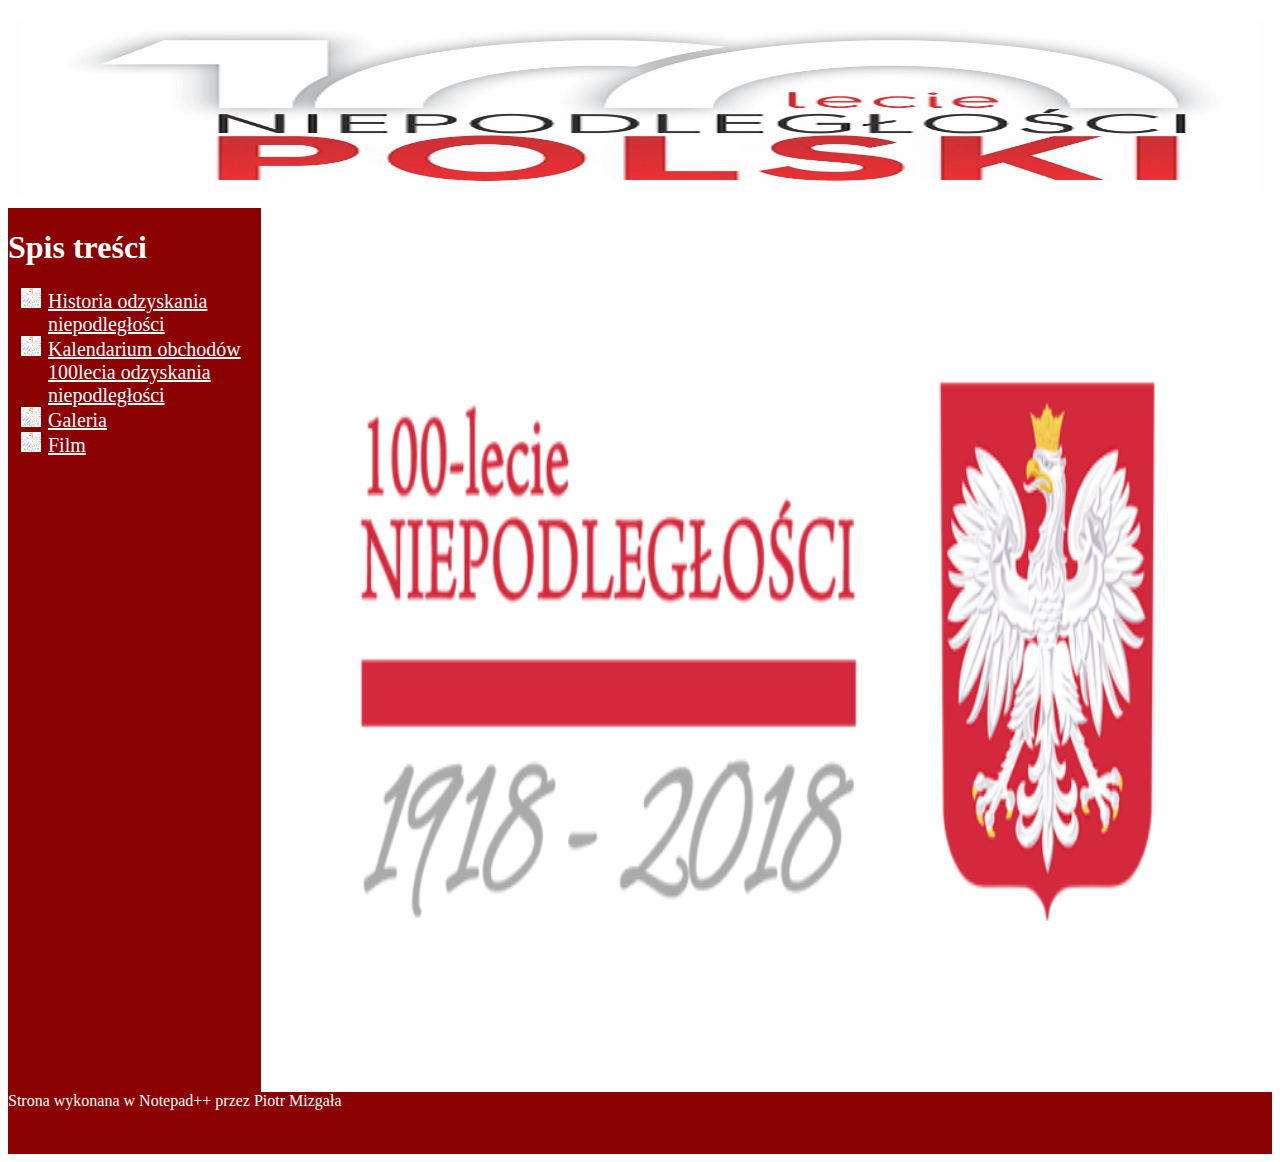
<file: index.html>
<html>
<head>
<title>Strona glówna</title>
<meta http-equiv="Content-type" content="text/html; charset=utf-8" />
<meta name="author" content="Piotr Mizgała" />
<meta name="description" content="strona internetowa" />
<meta name="keywords" content="100 lecie" />
<meta name="language" content="polish"/>
<meta name="date" content="11.05.2018" />
<link rel="stylesheet"  type="text/css"  href="style.css">
<style type="text/css">
#prawa
{
background-color:white;
}
</style>
</head>
<body>
 <div id="naglowek">
	<a href="Strona główna.html"><img src="1.png" height="200px" width="100%" align="middle"></a>
</div>

<div id="lewa">
<h1>Spis treści</h1>
<ul id="zewn">
<li><a href="his.html" target="_blank">Historia odzyskania niepodległości</a>
<li><a href="kalendarium.pdf" target="_blank">Kalendarium obchodów 100lecia odzyskania niepodległości</a>
<li><a href="galeria.html" target="_blank">Galeria</a>
<li><a href="film.html" target="_blank">Film</a>
</ul>
</div>

<div id="prawa">
		<img src="2.png" height="100%" width="100%" align="middle">
</div>


<div id="stopka">
	Strona wykonana w Notepad++ przez Piotr Mizgała
</div>

</body>
</html>
</file>
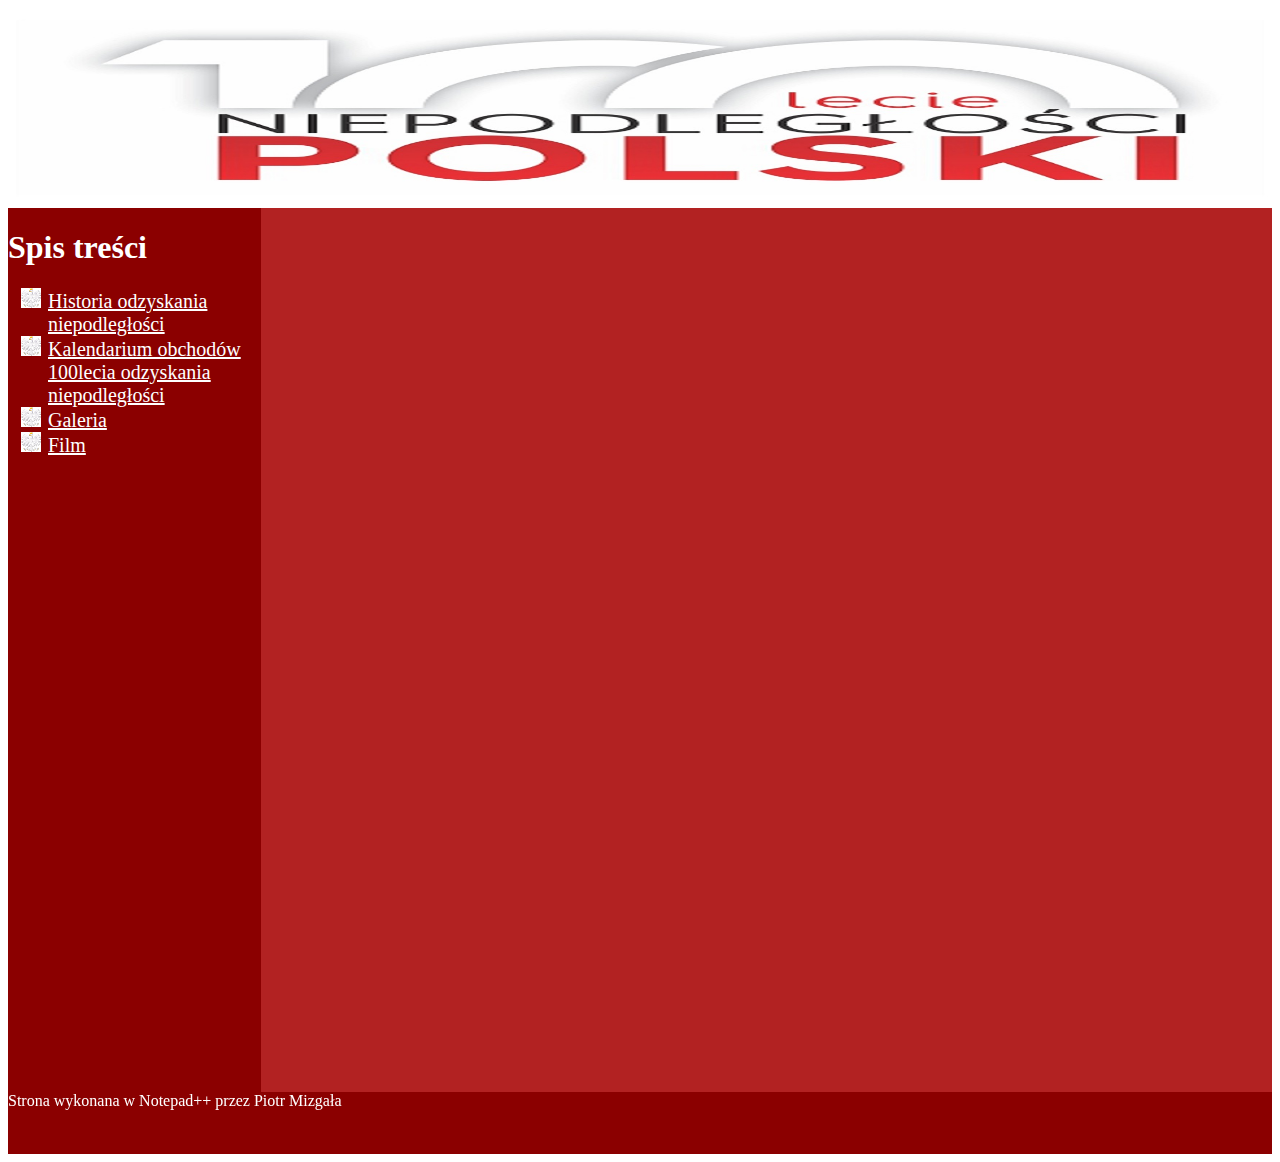
<file: film.html>
<html>
<head>
<title>Film</title>
<meta http-equiv="Content-type" content="text/html; charset=utf-8" />
<meta name="author" content="Piotr Mizgała" />
<meta name="description" content="strona internetowa" />
<meta name="keywords" content="100 lecie" />
<meta name="language" content="polish"/>
<meta name="date" content="11.05.2018" />
<link rel="stylesheet"  type="text/css"  href="style.css">
</head>
<body>
 <div id="naglowek">
	<a href="Strona główna.html"><img src="1.png" height="200px" width="100%" align="middle"></a>
</div>

<div id="lewa">
<h1>Spis treści</h1>
<ul id="zewn">
<li><a href="his.html" target="_blank">Historia odzyskania niepodległości</a>
<li><a href="kalendarium.pdf" target="_blank">Kalendarium obchodów 100lecia odzyskania niepodległości</a>
<li><a href="galeria.html" target="_blank">Galeria</a>
<li><a href="film.html" target="_blank">Film</a>
</ul>
</div>

<div id="prawa">
	<iframe width="1065" height="640" src="https://www.youtube.com/embed/bfqId_-ZS80" frameborder="0" allow="autoplay; encrypted-media" allowfullscreen></iframe>
</div>


<div id="stopka">
	Strona wykonana w Notepad++ przez Piotr Mizgała
</div>

</body>
</html>
</file>
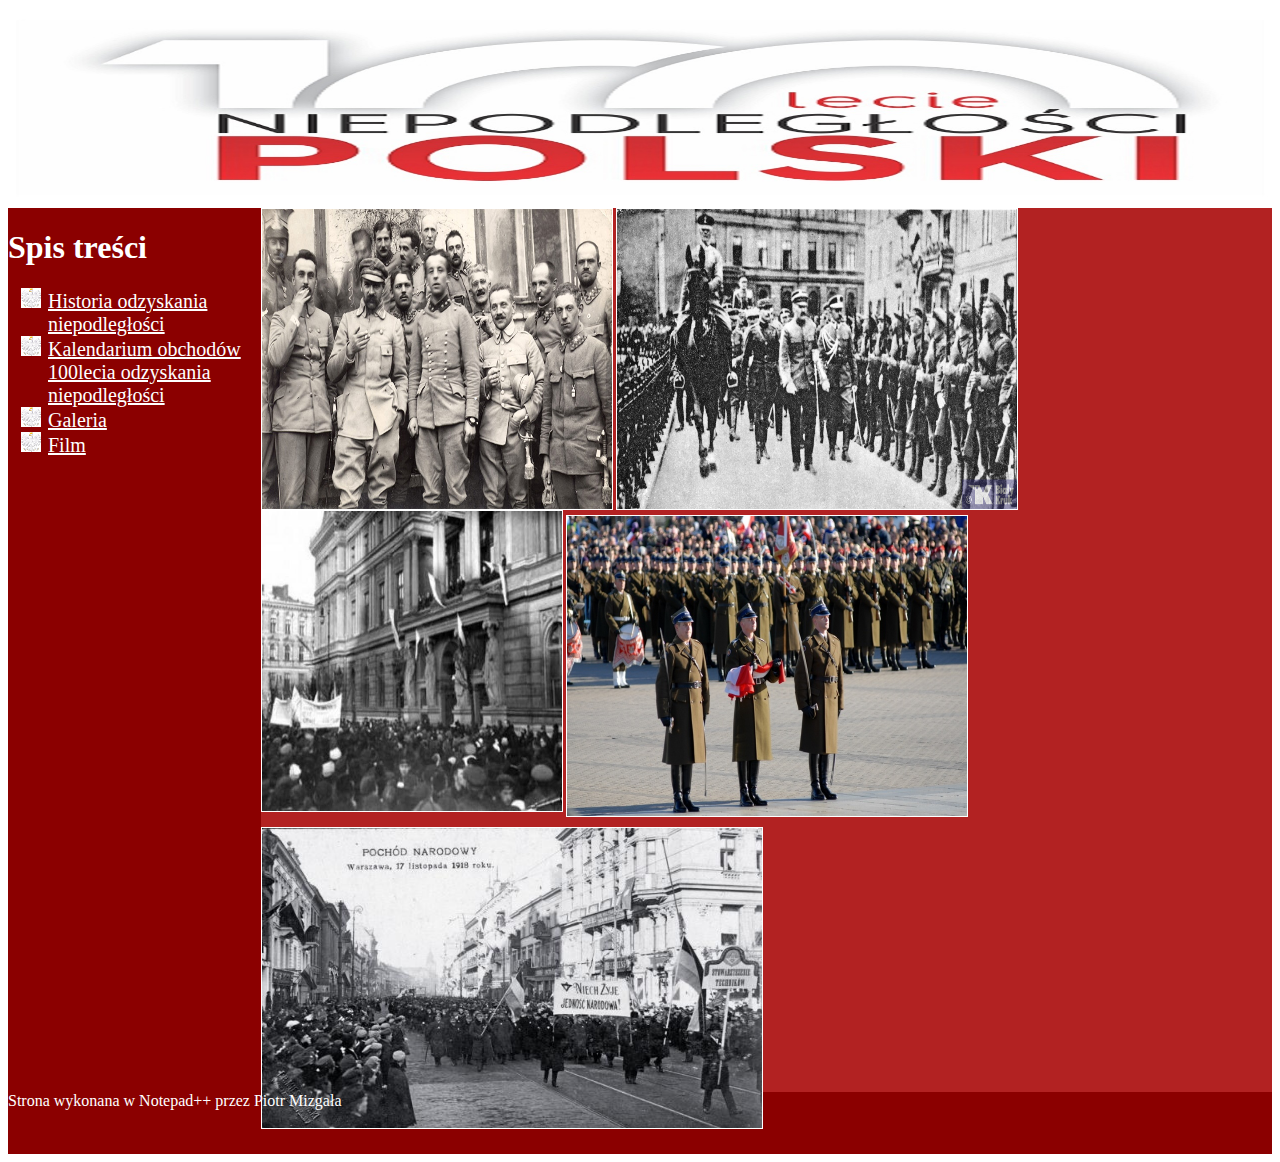
<file: galeria.html>
<html>
<head>
<title>Galeria</title>
<meta http-equiv="Content-type" content="text/html; charset=utf-8" />
<meta name="author" content="Piotr Mizgała" />
<meta name="description" content="strona internetowa" />
<meta name="keywords" content="100 lecie" />
<meta name="language" content="polish"/>
<meta name="date" content="11.05.2018" />
<link rel="stylesheet"  type="text/css"  href="style.css">
</head>
<body>
 <div id="naglowek">
	<a href="Strona główna.html"><img src="1.png" height="200px" width="100%" align="middle"></a>
</div>

<div id="lewa">
<h1>Spis treści</h1>
<ul id="zewn">
<li><a href="his.html" target="_blank">Historia odzyskania niepodległości</a>
<li><a href="kalendarium.pdf" target="_blank">Kalendarium obchodów 100lecia odzyskania niepodległości</a>
<li><a href="galeria.html" target="_blank">Galeria</a>
<li><a href="film.html" target="_blank">Film</a>
</ul>
</div>

<div id="prawa">
	<a href="gal1.jpg" target="_blank"><img src="gal1.jpg" height="300px" width="350px" align="left"  border="1"></a>
		<a href="gal2.jpg" target="_blank"><img src="gal2.jpg" height="300px" width="400px" align="left" border="1"></a>
		<a href="gal3.jpg" target="_blank"><img src="gal3.jpg" height="300px" width="300px" align="left" border="1"></a>
		<a href="gal4.jpg" target="_blank"><img src="gal4.jpg" height="300px" width="400px" align="left" border="1" vspace="5px"></a>
		<a href="gal5.jpg" target="_blank"><img src="gal5.jpg" height="300px" width="500px" align="left" border="1" vspace="5px" align="left"></a>
</div>


<div id="stopka">
	Strona wykonana w Notepad++ przez Piotr Mizgała
</div>

</body>
</html>
</file>
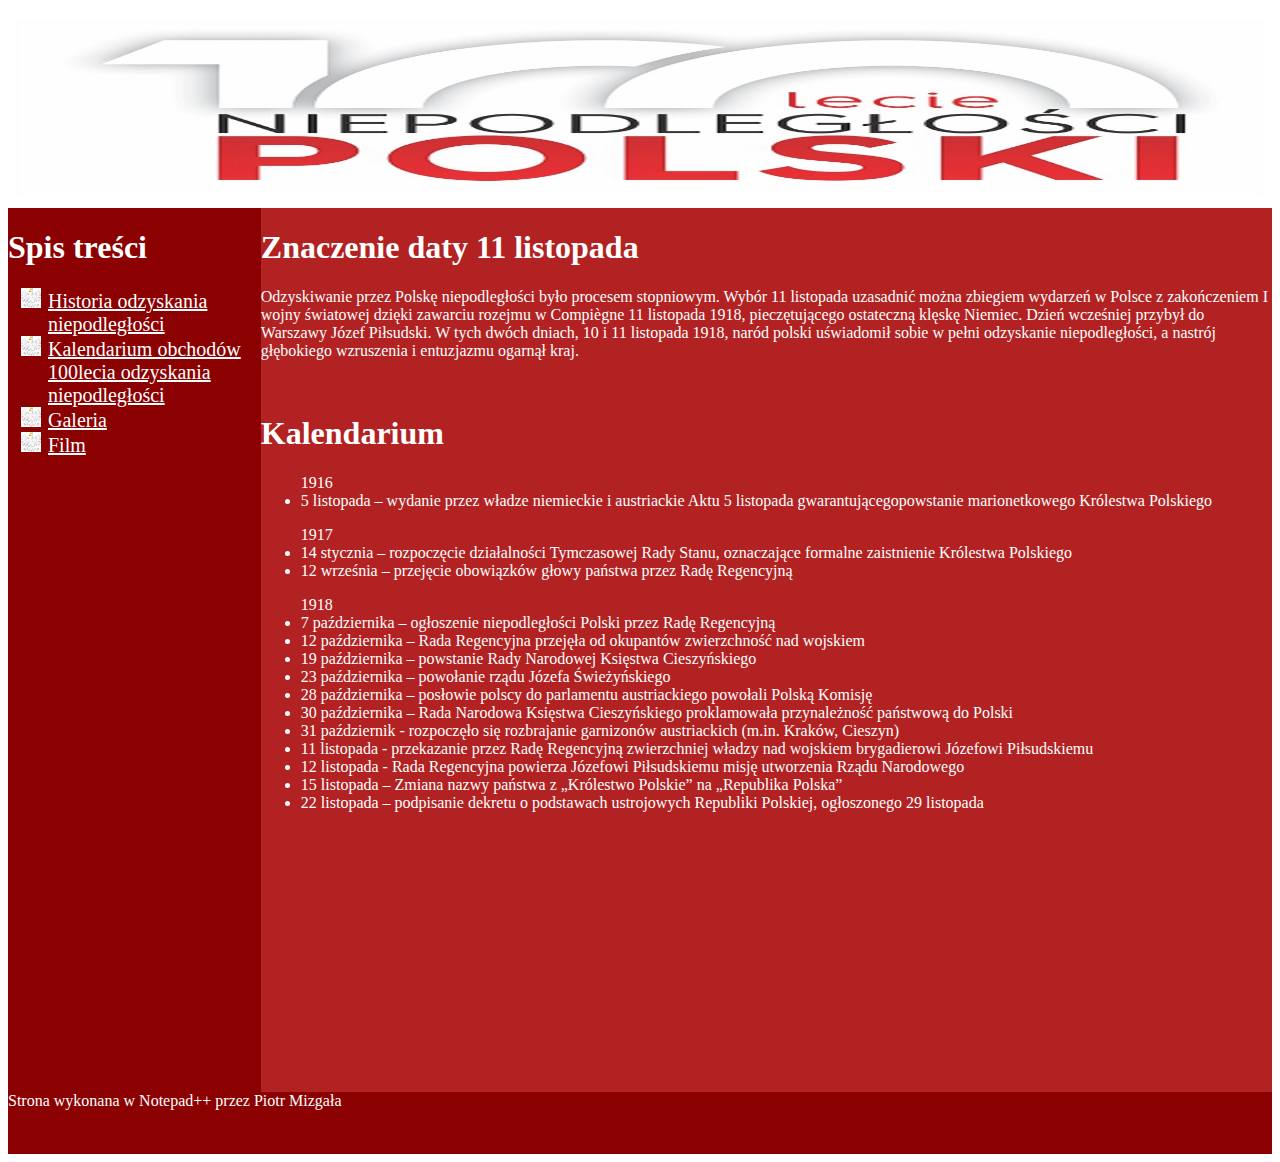
<file: his.html>
<html>
<head>
<title>Historia</title>
<meta http-equiv="Content-type" content="text/html; charset=utf-8" />
<meta name="author" content="Piotr Mizgała" />
<meta name="description" content="strona internetowa" />
<meta name="keywords" content="100 lecie" />
<meta name="language" content="polish"/>
<meta name="date" content="11.05.2018" />
<link rel="stylesheet"  type="text/css"  href="style.css">
</head>
<body>
 <div id="naglowek">
	<a href="Strona główna.html"><img src="1.png" height="200px" width="100%" align="middle"></a>
</div>

<div id="lewa">
<h1>Spis treści</h1>
<ul id="zewn">
<li><a href="his.html" target="_blank">Historia odzyskania niepodległości</a>
<li><a href="kalendarium.pdf" target="_blank">Kalendarium obchodów 100lecia odzyskania niepodległości</a>
<li><a href="galeria.html" target="_blank">Galeria</a>
<li><a href="film.html" target="_blank">Film</a>
</ul>
</div>

<div id="prawa">
	<h1>Znaczenie daty 11 listopada</h1>
		<p>Odzyskiwanie przez Polskę niepodległości było procesem stopniowym. Wybór 11 listopada uzasadnić można zbiegiem wydarzeń w Polsce z zakończeniem I wojny światowej dzięki zawarciu rozejmu w Compiègne 11 listopada 1918, pieczętującego ostateczną klęskę Niemiec. Dzień wcześniej przybył do Warszawy Józef Piłsudski. W tych dwóch dniach, 10 i 11 listopada 1918, naród polski uświadomił sobie w pełni odzyskanie niepodległości, a nastrój głębokiego wzruszenia i entuzjazmu ogarnął kraj.<p><br>
	<h1>Kalendarium</h1>
			<ul>1916
			<li>5 listopada – wydanie przez władze niemieckie i austriackie Aktu 5 listopada gwarantującegopowstanie marionetkowego Królestwa Polskiego
			</ul>
			<ul>1917
			<li>14 stycznia – rozpoczęcie działalności Tymczasowej Rady Stanu, oznaczające formalne zaistnienie Królestwa Polskiego
			<li>12 września – przejęcie obowiązków głowy państwa przez Radę Regencyjną
			</ul>
			<ul>1918
			<li>7 października – ogłoszenie niepodległości Polski przez Radę Regencyjną
			<li>12 października – Rada Regencyjna przejęła od okupantów zwierzchność nad wojskiem
			<li>19 października – powstanie Rady Narodowej Księstwa Cieszyńskiego
			<li>23 października – powołanie rządu Józefa Świeżyńskiego
			<li>28 października – posłowie polscy do parlamentu austriackiego powołali Polską Komisję
			<li>30 października – Rada Narodowa Księstwa Cieszyńskiego proklamowała przynależność państwową do Polski
			<li>31 październik - rozpoczęło się rozbrajanie garnizonów austriackich (m.in. Kraków, Cieszyn)
			<li>11 listopada - przekazanie przez Radę Regencyjną zwierzchniej władzy nad wojskiem brygadierowi Józefowi Piłsudskiemu
			<li>12 listopada - Rada Regencyjna powierza Józefowi Piłsudskiemu misję utworzenia Rządu Narodowego
			<li>15 listopada – Zmiana nazwy państwa z „Królestwo Polskie” na „Republika Polska”
			<li>22 listopada – podpisanie dekretu o podstawach ustrojowych Republiki Polskiej, ogłoszonego 29 listopada
			</ul>
			
</div>


<div id="stopka">
	Strona wykonana w Notepad++ przez Piotr Mizgała
</div>

</body>
</html>
</file>
<file: style.css>
#naglowek
{
height:200px;
width:100%;
background-color:white;
}
#lewa
{
color:white;
height:100%;
width:20%;
background-color:DarkRed;
float:left;
}
#prawa
{
color:white;
height:100%;
width:80%;
background-color:FireBrick;
float:right;
}

#stopka
{
color:white;
clear:both;
height:7%;
width:100%;
background-color:DarkRed;
}

a
{
color:white;
}

a:hover
{
color:black;
}

#zewn
{
list-style-image:url(3.png);
list-style-position:outside;
font-size:20;
}
</file>
